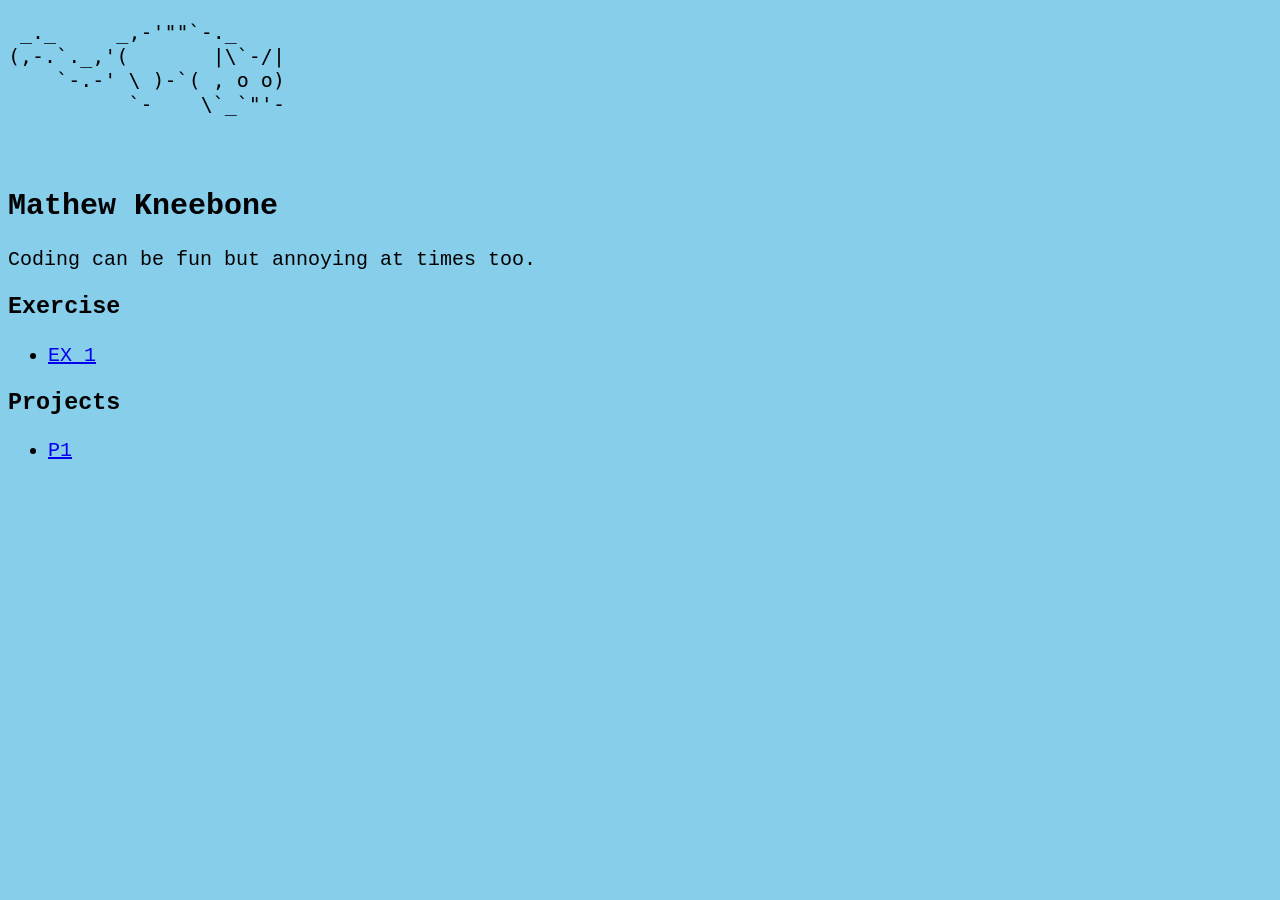
<file: index.html>
<!doctype html>
<html>
  <head>
    <meta charset="utf-8" />
    <title>Mathew's Interactive Site</title>
    <link rel="stylesheet" href="assets/styles.css" />
    <!-- this is where my meta-info lives, but won’t show up on the page itself-->
  </head>
  <body>
    <!-- this is where all my webpage stuff should go-->
    <section id="container">
      <pre>
 _._     _,-'""`-._
(,-.`._,'(       |\`-/|
    `-.-' \ )-`( , o o)
          `-    \`_`"'-

    </pre
      >

      <!-- about me-->
      <h1>Mathew Kneebone</h1>
      <p class="desc">Coding can be fun but annoying at times too.</p>

      <!-- links to my work -->
      <div id="exercises">
        <h3>Exercise</h3>
        <ul>
          <li><a href="#">EX 1</a></li>
        </ul>
      </div>

      <div id="projects">
        <h3>Projects</h3>
        <ul>
          <li><a href="#">P1</a></li>
        </ul>
      </div>
    </section>
  </body>
</html>
</file>
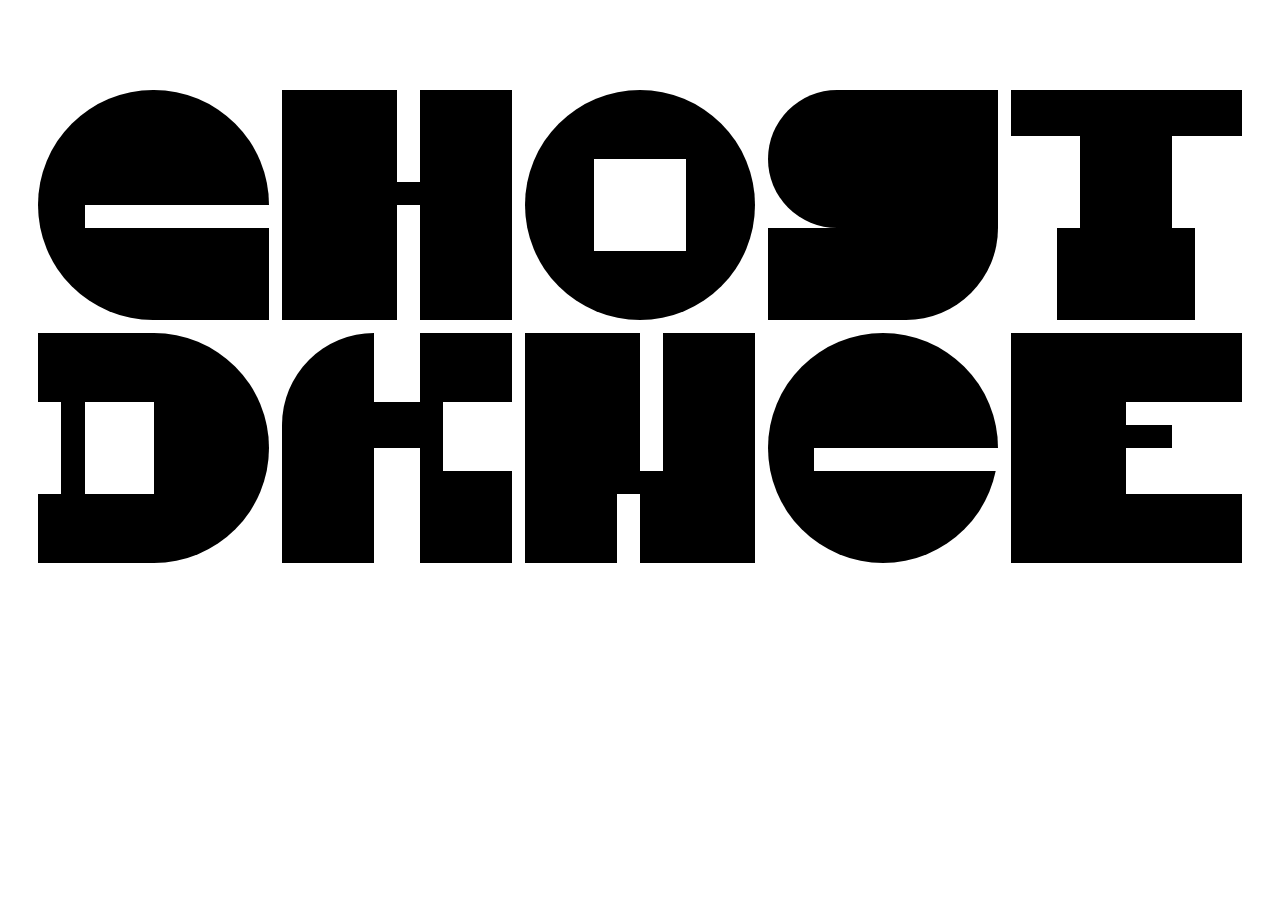
<file: projects/2_css-typeface/index.html>
<!DOCTYPE html>
<html lang="en">
<head>
    <meta charset="UTF-8">
    <meta name="viewport" content="width=, initial-scale=1.0">
    <title>Andrew Type</title>
    <link rel="stylesheet" href="assets/style.css" />
</head>
<body>
    <!-- G -->
    <section class="letterbox" id="letter-G">
      <div id="G1"></div>
      <div id="G3"></div>
      <div id="G2"></div>
    </section>

    <!-- H -->
    <section class="letterbox" id="letter-h">
      <div id="h1"></div>
      <div id="h2"></div>
      <div id="h3"></div>
      <div id="h4"></div>
      <div id="h5"></div>
      <div id="h6"></div>
      <div id="h7"></div>
      <div id="h8"></div>
    </section>
    
    <!-- O -->
    <section class="letterbox" id="letter-o">
      <div id="o1">
        <div id="o2"></div>
      </div>
    </section>

    <!-- Gg -->
    <section class="letterbox" id="letter-Gg">
      <div id="Gg1"></div>
      <div id="Gg3"></div>
      <div id="Gg4"></div>
      <div id="Gg5"></div>
      <div id="Gg6"></div>
    </section>

      <!-- T -->
    <section class="letterbox" id="letter-t">
      <div id="t1"></div>
      <div id="t2"></div>
      <div id="t3"></div>
      <div id="t4"></div>
      <div id="t5"></div>
    </section>

    <!-- D -->
    <section class="letterbox" id="letter-d">
        <div id="d2"></div>
        <div id="d1"></div>
        <div id="d1a"></div>
        <div id="d1a2"></div>
        <div id="d1a"></div>
        <div id="d1b"></div>
      </div>
    </section>

    <!-- A -->
    <section class="letterbox" id="letter-a">
      <div id="a1"></div>
      <div id="a2"></div>
      <div id="a3"></div>
      <div id="a4"></div>
      <div id="a5"></div>
      <div id="a6"></div>
      <div id="a7"></div>
      <div id="a8"></div>
    </section>

    <!-- N -->
    <section class="letterbox" id="letter-n">
      <div id="n1"></div>
      <div id="n3"></div>
      <div id="n4"></div>
    </section>

    <!-- e -->
    <section class="letterbox" id="letter-Ee">
      <div id="Ee1"></div>
      <div id="Ee2"></div>
    </section>

    <!-- E -->
    <section class="letterbox" id="letter-e">
      <div id="e1"></div>
      <div id="e2"></div>
      <div id="e3"></div>
      <div id="e4"></div>
    </section>


  </body>
</html>

</body>
</html>
</file>
<file: assets/styles.css>
body {
  background-color: skyblue;
  font-family: "Courier New", Courier, monospace;
  font-size: 20px;
}
</file>
<file: projects/2_css-typeface/assets/style.css>
body {
  display: grid;
  grid-template-columns: repeat(5, 18vw);
  gap: 1vw;
  justify-content: center;
  margin-top: 7vw;
}

* {
  box-sizing: border-box;
}

.letterbox {
  width: 18vw;
  height: 18vw;
  border: 0px solid black;
  overflow: hidden;
}

/* Letter o */

#o1 {
  width: 100%;
  height: 100%;
  background-color: black;
  border-radius: 50%;
  display: grid;
  /* justify-items: center;
  align-items: center; */
  place-items: center;
}

#o2 {
  width: 40%;
  height: 40%;
  background-color: white;
}

#letter-o:hover #o1 {
  background-color: blue;
  transition: background-color 0.3s;
}

#letter-o:hover #o2 {
  animation-name: myAnimation;
  animation-duration: 2s;
  animation-direction: forwards;
  animation-iteration-count: infinite;
  animation-timing-function:cubic-bezier(0.075, 0.82, 0.165, 1);
}

@keyframes myAnimation {
  from {
    transform: rotate(0deg);
  }
  to {
    transform: rotate(360deg);
  }
}

/*  Letter D */

#letter-d {
  position: relative;
}

#d1 {
  width: 50%;
  height: 100%;
  /* border: 1px solid blue; */
  background-color: black;
  position: absolute;
}

#d1a {
  width: 10%;
  height: 40%;
  background-color: white;
  position: absolute;
  left: 0;
  top: 30%;
  transition: transform 0.25s ease;
}

#d1a2 {
  width: 10%;
  height: 40%;
  background-color: white;
  position: absolute;
  left: 0;
  top: 30%;
  transition: transform 0.27s ease-out;
}

#d1b {
  width: 30%;
  height: 40%;
  background-color: white;
  position: absolute;
  left: 20%;
  top: 30%;
  transition: transform 0.25s ease;
}

#d2 {
  width: 100%;
  height: 100%;
  background-color: black;
  position: absolute;
  right: 0;
  top: 0;
  border-radius: 50%;
  z-index: -10;
}

#letter-d:hover #d1 {
  background-color:blue;
  transition: background-color 0.3s;
}

#letter-d:hover #d2 {
  background-color:blue;
  transition: background-color 0.3s;
}

#letter-d:hover #d1b {
  transform: translateX(-100%);
}

#letter-d:hover #d1a {
  transform: translateX(300%);
}

#letter-d:hover #d1a2 {
  transform: translateX(500%);
}

/*  Letter n */

#letter-n {
  position: relative;
}

#n1 {
  position:absolute;
  height: 100%;
  width: 100%;
  background-color: black;
  right: 0%;
}

#n3 {
  position:absolute;
  height: 60%;
  width: 10%;
  background-color: white;
  left: 50%;
  transition: transform 0.25s ease;
}

#n4 {
  position: absolute;
  height: 30%;
  width: 10%;
  background-color: white;
  right: 50%;
  bottom: 0%;
  transition: transform 0.25s ease;
}

#letter-n:hover #n1{
  background-color:blue;
  transition: background-color 0.3s;
}

#letter-n:hover #n3{
  transform: translateY(-200%);
}
#letter-n:hover #n4{
  transform: translateY(200%);
}




/*  Letter a */

#letter-a {
  position: relative;
}

#a1 {
  position: absolute;
  height: 60%;
  width: 40%;
  background-color: black;
  left: 0%;
  bottom: 0%;
  transition: background-color 0.1s ease;
}

#a2 {
  position: absolute;
  height: 40%;
  width: 40%;
  background-color: black;
  border-top-left-radius: 100%;
  top: 0%;
  left: 0%;
  transition: background-color 0.1s ease;
}

#a3 {
  position: absolute;
  height: 20%;
  width: 20%;
  background-color: black;
  top: 30%;
  left: 40%;
  transition: transform 0.25s ease, background-color 0.1s ease;;
}

#a7 {
  position: absolute;
  height: 20%;
  width: 20%;
  background-color: black;
  top: -20%;
  left: 40%;
  transition: transform 0.25s ease, background-color 0.1s ease;;
}

#a4 {
  position: absolute;
  height: 100%;
  width: 10%;
  background-color: black;
  top: 0%;
  left: 60%;
  transition: background-color 0.1s ease;
}

#a5 {
  position: absolute;
  height: 30%;
  width: 30%;
  background-color: black;
  top: 0%;
  right: 0%;
  transition: background-color 0.1s ease;
}

#a6 {
  position: absolute;
  height: 40%;
  width: 30%;
  background-color: black;
  bottom: 0%;
  right: 0%;
  transition: background-color 0.1s ease;
}

#a8 {
  position: absolute;
  height: 30%;
  width: 40%;
  background-color: black;
  bottom: 40%;
  right: -40%;
  transition: transform 0.3s ease, background-color 0.1s ease;
}

#letter-a:hover #a3{
  transform: translateY(250%);
  background-color: blue;
}

#letter-a:hover #a7{
  transform: translateY(100%);
  background-color: blue;
}

#letter-a:hover #a8{
  transform: translateX(-100%);
  background-color: blue;
}

#letter-a:hover #a1,
#letter-a:hover #a2,
#letter-a:hover #a4,
#letter-a:hover #a5,
#letter-a:hover #a6{
  background-color: blue;
}

/*  Letter E */

#letter-e {
  position: relative;
}

#e1 {
  position: absolute;
  height: 100%;
  width: 50%;
  background-color: black;
  left: 0%;
  bottom: 0%;
  transition: transform 0.25s ease, background-color 0.25s ease;
}

#e2 {
  position: absolute;
  height: 30%;
  width: 50%;
  background-color: black;
  top: 0%;
  left: 50%;
  transition: transform 0.35s ease, background-color 0.25s ease;
}

#e3 {
  position: absolute;
  height: 30%;
  width: 50%;
  background-color: black;
  bottom: 0%;
  left: 50%;
  transition: transform 0.45s ease, background-color 0.25s ease;
}

#e4 {
  position: absolute;
  height: 10%;
  width: 20%;
  background-color: black;
  bottom: 50%;
  left: 50%;
  transition: transform 0.55s ease, background-color 0.25s ease;
}

#letter-e:hover #e1{
  transform: translateX(100%);
  background-color: blue;
}

#letter-e:hover #e2{
  transform: translateX(-100%);
  background-color: blue;
}

#letter-e:hover #e3{
  transform: translateX(-100%);
  background-color: blue;
}

#letter-e:hover #e4{
  transform: translateX(-100%);
  background-color: blue;
}
/*  Letter e */

#letter-Ee {
  position: relative;
}

#Ee1 {
  position: absolute;
  height: 100%;
  width: 100%;
  background-color: black;
  border-radius: 100%;
  transition: background-color 0.25s;
}

#Ee2 {
  position: absolute;
  height: 10%;
  width: 80%;
  background-color: white;
  top: 50%;
  left: 20%;
  transition:cubic-bezier(0.23, 1, 0.320, 1) transform 0.35s;
}

#letter-Ee:hover #Ee2{
  transform: translateX(100%);
}

#letter-Ee:hover #Ee1{
  background-color: blue;
}
/*  Letter G */

#letter-G {
  position: relative;
}

#G1 {
  position: absolute;
  height: 100%;
  width: 100%;
  background-color: black;
  border-radius: 100%;
  transition: background-color 0.25s ease;
}

#G2 {
  position: absolute;
  height: 10%;
  width: 200%;
  background-color: white;
  top: 50%;
  left: 20%;
  transition: transform 0.25s ease, background-color 0.25s ease;
}

#G3 {
  position: absolute;
  width: 50%;
  height: 50%;
  background-color: black;
  right: 0%;
  bottom: 0%;
  transition: transform 0.3s ease, background-color 0.25s ease;
}

#letter-G:hover #G2{
  transform: translateX(-50%);
}

#letter-G:hover #G3{
  transform: translateX(-100%);
  background-color: blue;
}

#letter-G:hover #G1{
  background-color: blue;
}


/*  Letter Gg */
#letter-Gg {
  position: relative;
}

#Gg1 {
  position: absolute;
  width: 40%;
  height: 40%;
  bottom: 0%;
  left: 20%;
  background-color: black;
  transition: border-bottom-right-radius 0.25s ease, background-color 0.25s ease;
}

#Gg6 {
  position: absolute;
  width: 20%;
  height: 40%;
  bottom: 0%;
  left: 0%;
  background-color: black;
  transition: background-color 0.25s ease;
}

#Gg3 {
  position: absolute;
  width: 60%;
  height: 60%;
  right: 0%;
  top: 0%;
  background-color: black;
  transition: border-bottom-right-radius 0.2s ease, border-top-right-radius 0.25s, background-color 0.25s ease;
}

#Gg4 {
  position: absolute;
  width: 60%;
  height: 60%;
  left: 0%;
  border-bottom-left-radius: 100%;
  border-top-left-radius: 100%;
  background-color: black;
  transition: border-bottom-left-radius 0.3s ease, border-top-left-radius 0.25s ease, background-color 0.25s ease;
}

#Gg5 {
  position: absolute;
  width: 40%;
  height: 40%;
  right: 0%;
  bottom: 0%;
  border-bottom-right-radius: 100%;
  background-color: black;
  transition: border-bottom-right-radius 0.2s ease, border-top-left-radius 0.25s ease, background-color 0.25s ease;
}

#letter-Gg:hover #Gg4{
  border-bottom-left-radius: 0%;
  border-top-left-radius: 0%;
  background-color: blue;
}

#letter-Gg:hover #Gg5{
  border-bottom-right-radius: 0%;
  border-top-left-radius: 100%;
  background-color: blue;
}

#letter-Gg:hover #Gg3{
  border-bottom-right-radius: 100%;
  border-top-right-radius: 100%;
  background-color: blue;
}

#letter-Gg:hover #Gg1{
  border-bottom-right-radius: 100%;
  background-color: blue;
}

#letter-Gg:hover #Gg6{
  background-color: blue;
}


/*  Letter H */
#letter-h {
  position: relative;
}

#h1{
  height: 100%;
  width: 50%;
  left: 0;
  bottom: 0;
  background-color: black;
  position: absolute;
  transition: background-color 0.25s ease;
}

#h2{
  height: 40%;
  width: 40%;
  right: 0;
  bottom: 0;
  background-color: black;
  position: absolute;
  transition: background-color 0.25s ease;
}

#h3{
  height: 40%;
  width: 40%;
  right: 0;
  bottom: 40%;
  background-color: black;
  position: absolute;
  transition: border-top-right-radius 0.3s ease, background-color 0.25s ease;
}

#h4{
  height: 20%;
  width: 40%;
  right: 0;
  bottom: 80%;
  background-color: black;
  position: absolute;
  transition: transform 0.25s ease, background-color 0.25s ease;
}

#h5{
  height: 10%;
  width: 10%;
  position: absolute;
  right: 40%;
  bottom: 50%;
  background-color: black;
  transition: transform 0.15s ease, background-color 0.25s ease;
}

#h6{
  height: 10%;
  width: 10%;
  position: absolute;
  right: 40%;
  bottom: 50%;
  background-color: black;
  transition: transform 0.15s ease, background-color 0.25s ease;
}

#h7{
  height: 10%;
  width: 10%;
  position: absolute;
  right: 40%;
  bottom: 50%;
  background-color: black;
  transition: transform 0.25s ease, background-color 0.25s ease;
}

#h8{
  height: 10%;
  width: 10%;
  position: absolute;
  right: 40%;
  bottom: 50%;
  background-color: black;
  transition: transform 0.35s ease, background-color 0.25s ease;
}

#letter-h:hover #h4{
  transform: translateY(300%);
  background-color: blue;
}

#letter-h:hover #h3{
  border-top-right-radius: 100%;
  background-color: blue;
}

#letter-h:hover #h5{
  transform: translateY(-200%);
  background-color: blue;
}

#letter-h:hover #h7{
  transform: translateY(200%);
  background-color: blue;
}

#letter-h:hover #h8{
  transform: translateY(400%);
  background-color: blue;
}

#letter-h:hover #h1{
  background-color: blue;
}

#letter-h:hover #h2{
  background-color: blue;
}

#letter-h:hover #h6{
  background-color: blue;
}


/*  Letter T */
#letter-t {
  position: relative;
}

#t1{
  position: absolute;
  height: 100%;
  width: 100%;
  bottom: 0;
  background-color: black;
  transition: background-color 0.25s ease;
}

#t2{
  position: absolute;
  height: 40%;
  width: 30%;
  left: 0%;
  top: 20%;
  background-color: white;
  transition:cubic-bezier(0.165, 0.84, 0.44, 1) transform 0.65s, background-color 0.25s ease;
}

#t3{
  position: absolute;
  height: 40%;
  width: 30%;
  right: 0%;
  top: 20%;
  background-color: white;
  transition:cubic-bezier(0.215, 0.610, 0.355, 1) transform 0.55s, background-color 0.25s ease;
}

#t4{
  position: absolute;
  height: 40%;
  width: 20%;
  left: 0%;
  bottom: 0%;
  background-color: white;
  transition:cubic-bezier(0.455, 0.03, 0.515, 0.955) transform 0.65s, background-color 0.25s ease;
}

#t5{
  position: absolute;
  height: 40%;
  width: 20%;
  right: 0%;
  bottom: 0%;
  background-color: white;
  transition:cubic-bezier(0.455, 0.03, 0.515, 0.955) transform 0.65s, background-color 0.25s ease;
}

#letter-t:hover #t2{
transform: translateX(250%);
}

#letter-t:hover #t3{
transform: translateX(-250%);
}

#letter-t:hover #t4{
transform: translateX(400%);
}

#letter-t:hover #t5{
transform: translateX(-400%);
}

#letter-t:hover #t1{
  background-color: blue;
}
</file>
